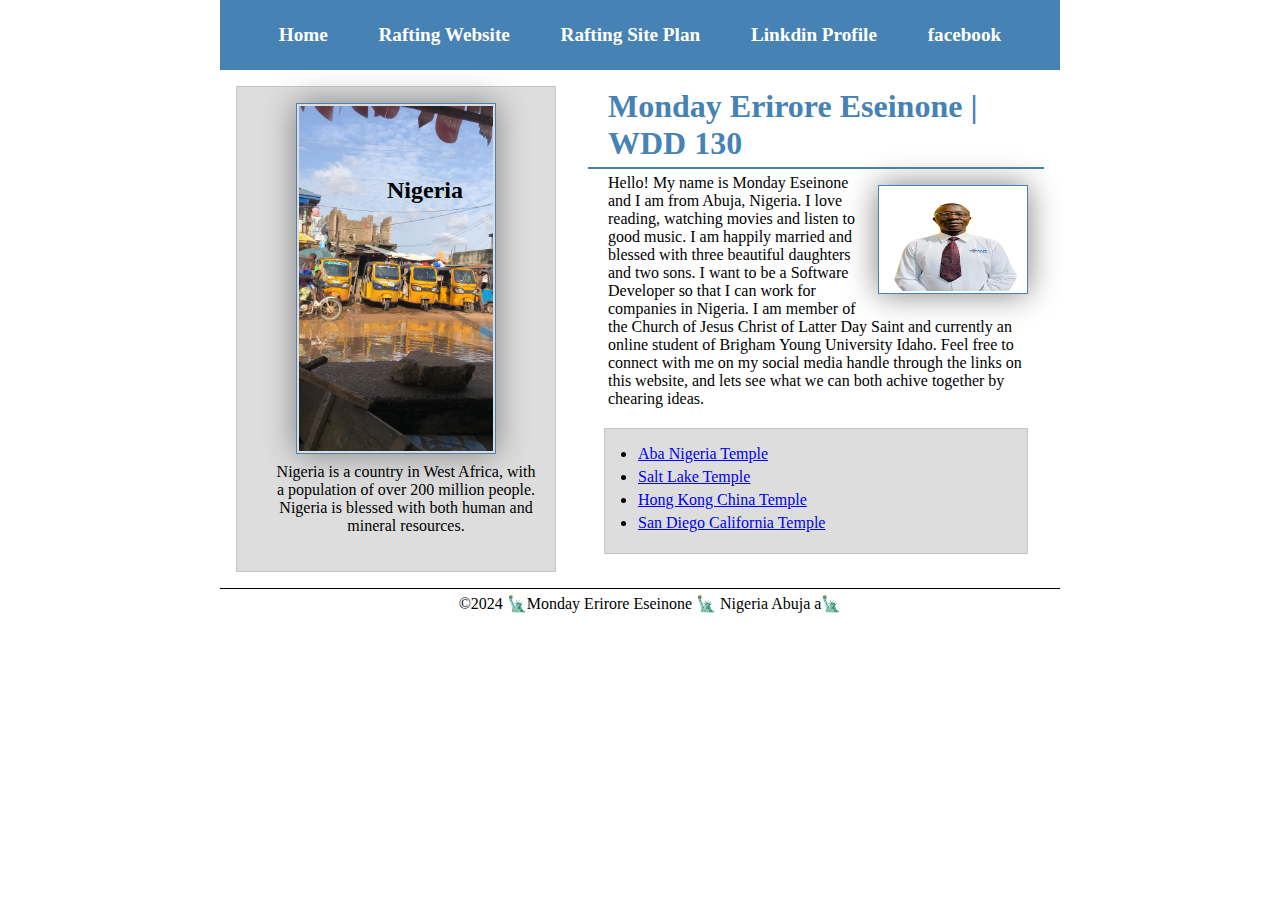
<file: index.html>
<!DOCTYPE html>
<html lang="en-US">
<head>
    <meta charset="utf-8">
    <meta name="viewport" content="width=device-width,initial-scale=1.0">
    <title> Monday Erirore Eseinone | WDD 130 </title>
    <meta name="description" content=" A simple website design project by Monday Eseinone at Brigham Young University 2024.">
    <meta name="author" content="Monday Erirore Eseinone">

    <link rel="stylesheet" href="styles/style.css">
</head>

<body>
    <header>
        <nav>
            <a href="#">Home</a>
            <a href="#">Rafting Website</a>
            <a href="wwr/site-plan-rafting.html" target="_blank">Rafting Site Plan</a>
            <a href="https://www.linkedin.com/public-profile/settings?trk=d_flagship3_profile_self_view_public_profile" target="_blank">Linkdin Profile</a>
            <a href="https://www.facebook.com/monday.eseinone/" target="_blank">facebook</a>

        </nav>
 
    </header>
    <div class="grid">  
        <main>
            <h1> Monday Erirore Eseinone | WDD 130 </h1>
            <img src="images/profile.webp" alt="Monday Eseinone's profile pic" width="200">
            <p> Hello! My name is Monday Eseinone and I am from Abuja, Nigeria. 
                I love reading, watching movies and listen to good music. I am happily married
                and blessed with three beautiful daughters and two sons. I want to be a Software Developer so 
                that I can work for companies in Nigeria. I am member of the Church of Jesus Christ of 
                Latter Day Saint and currently an online student of Brigham Young University Idaho. Feel free to 
                connect with me on my social media handle through the links on this website, and lets see what 
                we can both achive together by chearing ideas.
            </p>

            <ul class="box">
                <li><a href="https://www.churchofjesuschrist.org/temples/details/aba-nigeria-temple?lang=eng" target="_blank"> Aba Nigeria Temple </a></li>
                <li><a href="https://www.churchofjesuschrist.org/temples/details/salt-lake-temple?lang=eng" target="_blank"> Salt Lake Temple </a></li>
                <li><a href="https://newsroom.churchofjesuschrist.org/article/hong-kong-china-temple" target="_blank"> Hong Kong China Temple </a></li>
                <li><a href="https://newsroom.churchofjesuschrist.org/article/san-diego-california-temple-now-closed-for-extensive-renovations" target="_blank"> San Diego California Temple </a></li>
            </ul>
        </main>
        <aside class="box">
            <h2> Nigeria </h2>
            <img src="images/nigeria.jpg" alt="Street in Nigeria imge">
            <p> Nigeria is a country in West Africa, with a population of over 200 million people. Nigeria is 
                blessed with both human and mineral resources.
            </p>
        </aside>
    </div>
    <footer>
        <p>©2024 🗽Monday Erirore Eseinone 🗽 Nigeria Abuja a🗽</p>
    </footer>

</body>
<!-- This page was last modified on the 9th May 2024. By Monday Eseinone -->
   
</html>
</file>
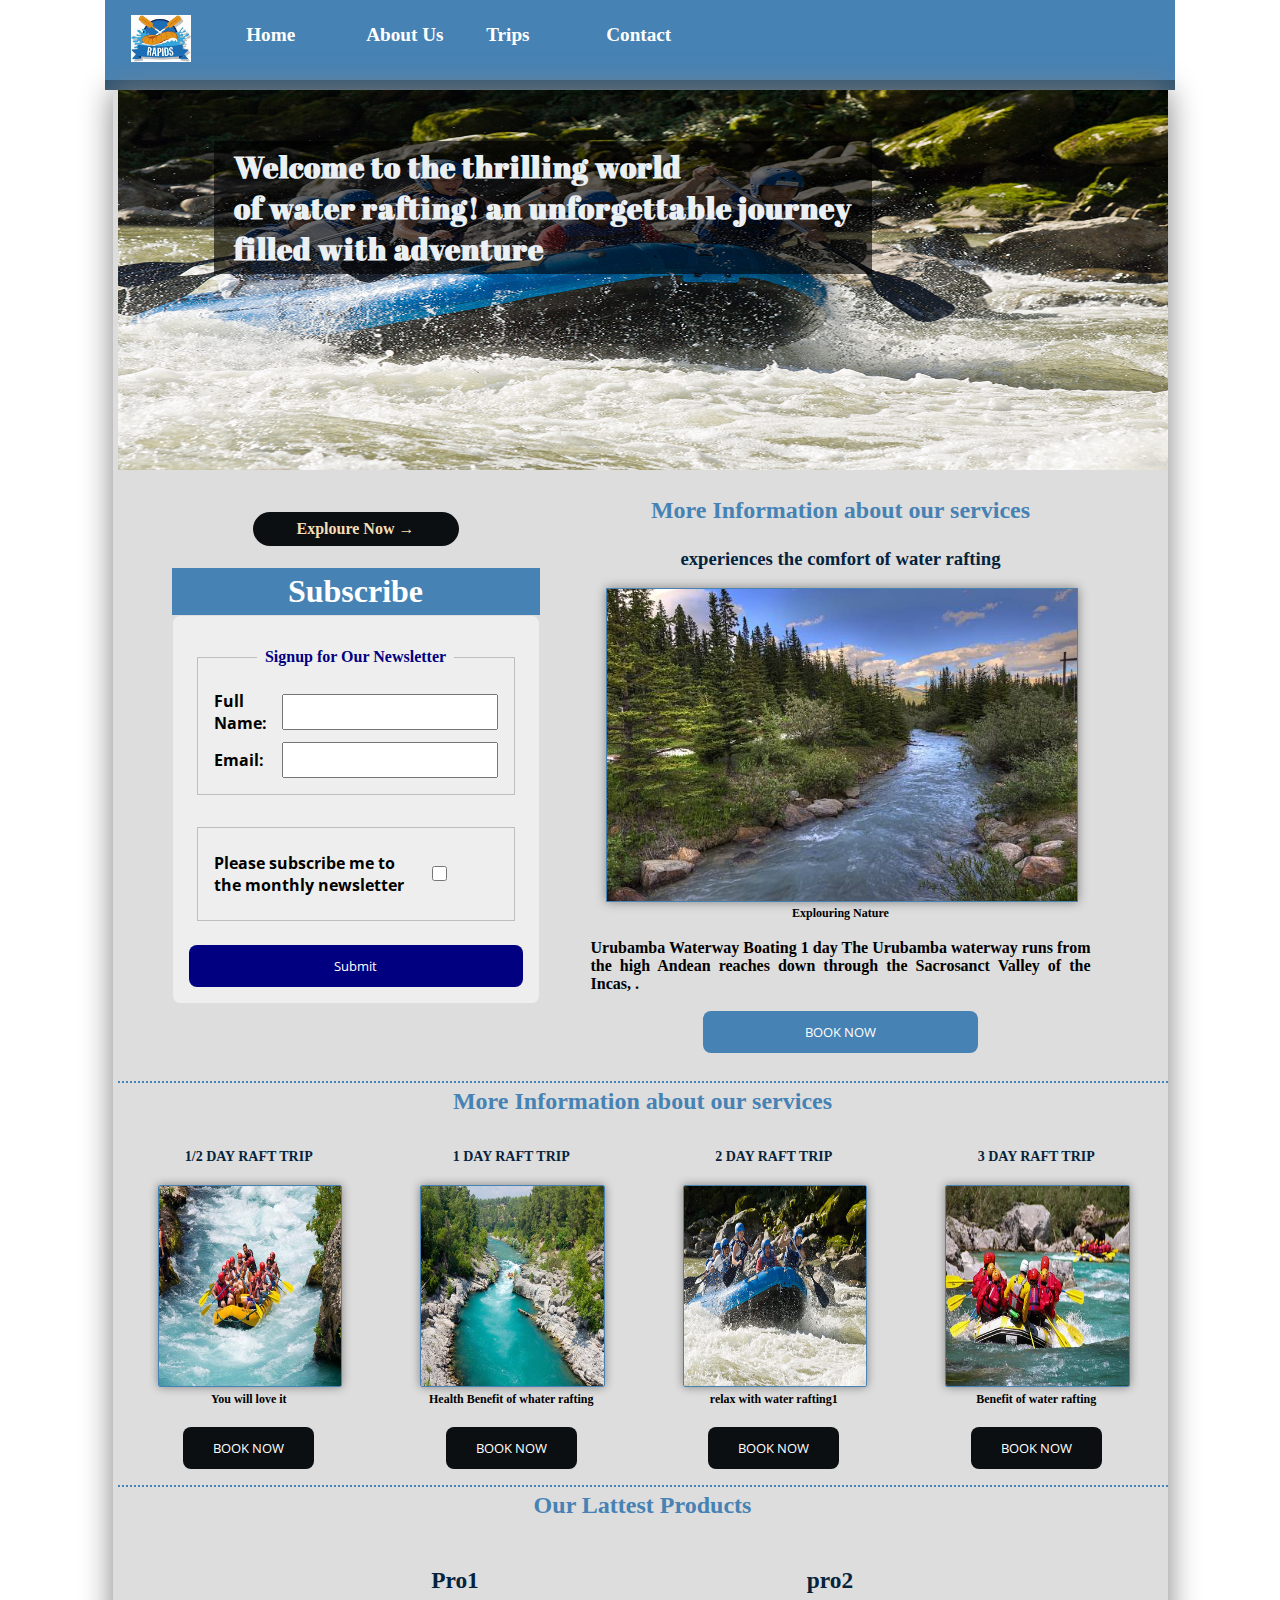
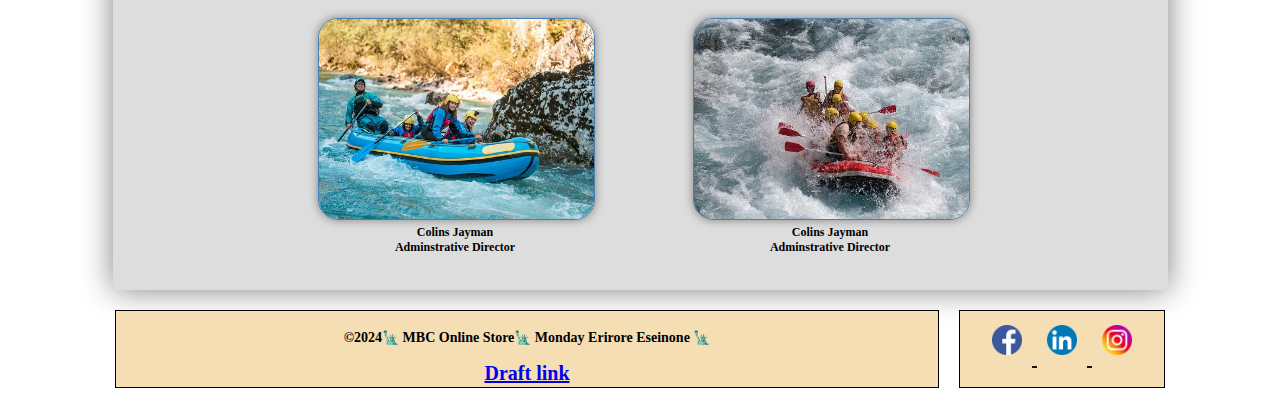
<file: wwr/index.html>
<!DOCTYPE html>
<html lang="en">
<head>
    <meta charset="UTF-8">
    <meta name="viewport" content="width=device-width, initial-scale=1.0">
    <title> Home| Monday Eseinone </title>
    <meta name="description" content=" A Home page by Monday Eseinone, an online Student at Brigham Young University 2024.">
    <meta name="author" content="Monday Erirore Eseinone">
    
    <link rel="stylesheet" href="styles/rafting.css">
</head>
<body>
    <header>
        <!--  dddddd -->
        <div class="header_grid"> 
            <div class="logo-box">
                <img src="images/crossedoars.jpeg" alt="main logo one">
            </div>
            <nav>
                <div class="navigation">
                    <a href="index.html"> Home</a>
                    <a href="about.html">About Us</a>
                    <a href="trips.html">Trips</a>
                    <a href="contact.html">Contact</a>
                </div>
            </nav>
        </div>
    </header>

   <!--  <div class="grid"> -->
    <main class="grid">
        <div class="hero"> <!-- hero class starts here -->
          <img id="home-img" src="images/rafting50_1024.jpg" alt="home page image for background"> 
            <h1> Welcome to the thrilling world<br> of water  
                rafting! an unforgettable  journey<br> filled with adventure </h1>  
            </div>   <!-- hero class ends here -->

            <section class="first-section-grid"> <!-- Buy div class in section starts here -->
                
                <div class="first-section-grid-item">
                   

                    <!--  News letter form  starts here -->
                    <a href="trips.html" class="button-exp" > Exploure Now &#8594;</a>

                        <section class="first-section-grid-item">
                            <div class="contact-header">
                                <h2> Subscribe</h2>
                            </div>
                            <!--    form html starts here ggg-->  
                            <form action="#">
                                <fieldset>
                                    <legend> Signup for Our Newsletter  </legend>
                                    <div class="form-item column2">
                                        <label for="fullname">Full Name:</label>
                                        <input type="text" id="fullname" name="fullname">
                                    </div>
                                    <div class="form-item column2"> 
                                        <label for="useremail">Email:</label>
                                        <input type="text" id="useremail" name="useremail">
                                    </div>
                                </fieldset>
                    
                                <fieldset> 
                             
                            
                                <div class="form-item column1">
                                    <label for="newsletter"> Please subscribe me to the monthly newsletter</label>
                                    <input type="checkbox" id="newsletter" name="newsletter">
                                </div>
                              
                            </fieldset>
                            <button type="submit">Submit</button>
                            </form>
                            <!-- form html ends here-->            
                        </section>
                    <!-- contact div class ends here -->
                        
                </div>

                <div class="first-section-grid-item">
                    <h2> More Information about our services </h2>
                        <h3> experiences the comfort of water rafting </h3>
                        <figure>  
                            <img src="images/home7.jpg" alt="product image1">
                            <figcaption> Explouring  Nature  </figcaption>
                        </figure>
                        <p>Urubamba Waterway Boating 1 day The Urubamba waterway runs 
                            from the high Andean reaches down through 
                            the Sacrosanct Valley of the Incas, .</p>
                        <button class="first-section_button"> BOOK NOW</button>
                </div>
            </section>  
            <!-- Buy div class ends here -->

                <!-- Products class starts here -->
                <h2> More Information about our services  </h2>
            <section class="products-home-grid">
                <div class="products-home-grid-item">
                    <h3> 1/2 DAY RAFT TRIP</h3>
                    <figure>  
                        <img src="images/rafting-home1.jpg" alt="product image1">
                        <figcaption> You will love it </figcaption>
                    </figure>
                    <button class="byu_now_button"> BOOK NOW</button>
                </div>
                <div class="products-home-grid-item"> 
                    <h3> 1 DAY RAFT TRIP</h3>
                    <figure>
                        <img src="images/home2.jpg" alt="product image2">
                        <figcaption> Health Benefit of whater rafting  </figcaption>
                    </figure>
                    <button class="byu_now_button"> BOOK NOW</button>
                </div>
                <div class="products-home-grid-item"> 
                    <h3>2 DAY RAFT TRIP</h3>
                    <figure>
                    <img src="images/home3.jpg" alt="product image3">
                        <figcaption> relax with water rafting1 </figcaption>
                    </figure>
                    <button class="byu_now_button"> BOOK NOW</button>
                </div>
                <div class="products-home-grid-item"> 
                    <h3> 3 DAY RAFT TRIP</h3>
                    <figure>
                    <img src="images/home4.webp" alt="product image3">
                        <figcaption>Benefit of water rafting </figcaption>
                    </figure>
                    <button class="byu_now_button"> BOOK NOW</button>
                </div>

            </section>

                <!-- product two class starts here -->
                <h2> Our Lattest Products </h2>
            <section class="product-two-home">
                <div class="product-two-home-item">
                    <h3> Pro1</h3>
                    <figure>  
                        <img src="images/home5.webp" alt="shoe new image1">
                        <figcaption> Colins Jayman <br> Adminstrative Director </figcaption>
                    </figure>
                </div>
                <div class="product-two-home-item">
                    <h3> pro2</h3>
                    <figure>  
                        <img src="images/home6.webp" alt=" shoe new image2">
                        <figcaption> Colins Jayman <br> Adminstrative Director </figcaption>
                    </figure>
                </div>
            </section>
            <!-- Staff class ends here -->
        </main>
 <!--   </div>-->
    <footer class="footer-grid">
        <div class="footer-grid-item"> 
            <p>©2024🗽 MBC Online Store🗽 Monday Erirore Eseinone 🗽  </p>
            <a href="https://app.moqups.com/unsaved/166238a1/edit/page/ad64222d5">Draft link  </a>
            
        </div>
        <div class="footer-grid-item"> 
            <nav>
                <a href="https://www.facebook.com/monday.eseinone/">
                    <img src="images/facebook-icon.webp" alt="facebook icon ">
                </a>
                <a href="https://www.linkedin.com/public-profile/settings?trk=d_flagship3_profile_self_view_public_profile">
                    <img src="images/linkedin-icon.webp" alt="Linkedin icon ">
                </a>
                <a href="https://www.instagram.com/code_with_ese/">
                    <img src="images/instagram-icon.webp" alt="instagram icon ">
                </a>
            </nav> 
        </div> 

    </footer>
    
</body>
</html>
</file>
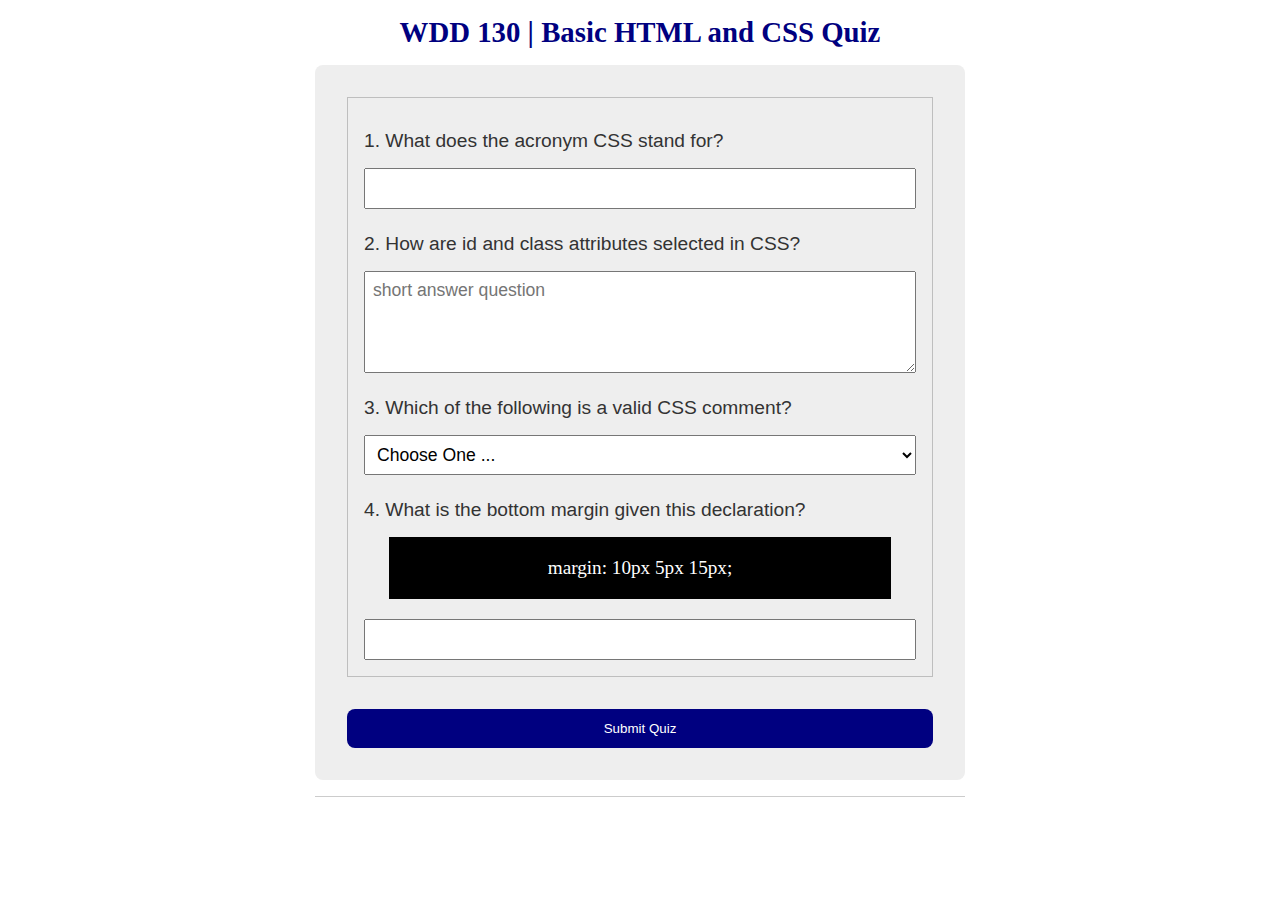
<file: quiz.html>
<!DOCTYPE html>
<html lang="en">
<head>
    <meta charset="UTF-8">
    <meta name="viewport" content="width=device-width, initial-scale=1.0">
    <title> Online Quiz | Monday Eseinone </title>
    <meta name="description" content=" An online quiz by Monday Eseinone a studend of Brigham Young University 2024.">
    <meta name="author" content="Monday Erirore Eseinone">
    
    <link rel="stylesheet" href="styles/quiz.css">
</head>
<body>
    <header>

    </header>
    <main>
        <h1>WDD 130 | Basic HTML and CSS Quiz </h1>
        <form action="#">
            <fieldset>

                <div class="form-item column">
                    <label for="q1">1. What does the acronym CSS stand for?</label>
                    <input type="text" id="q1" name="q1">
                </div>
                <div class="form-item column">
                    <label for="q2">2. How are id and class attributes selected in CSS?</label>
                    <textarea name="q2" id="q2" rows="4" placeholder="short answer question"></textarea>
                </div>
                <div class="form-item column">
                    <label for="q3">3. Which of the following is a valid CSS comment? </label>
                    <select name="q3" id="q3">
                    <option value="" selected disabled>Choose One ...</option>
                    <option value="c1"> &lt;-!-- comment -- &gt;  </option>
                    <option value="c2"> &lt;-- comment -- &gt;</option>
                    <option value="c3">/* comment */</option>
                    <option value="c4">//* commet *//</option>
                </select>
                </div>
    
              
                <div class="form-item column"> 
                    <label for="q4">4. What is the bottom margin given this declaration?</label>
                    <P> margin: 10px 5px 15px;</P>
                    <input type="number" id="q4" name="q4">
                </div>
            </fieldset>


        <button type="submit">Submit Quiz</button>
        </form>

    </main>
    <footer>


    </footer>

    
</body>
</html>
</file>
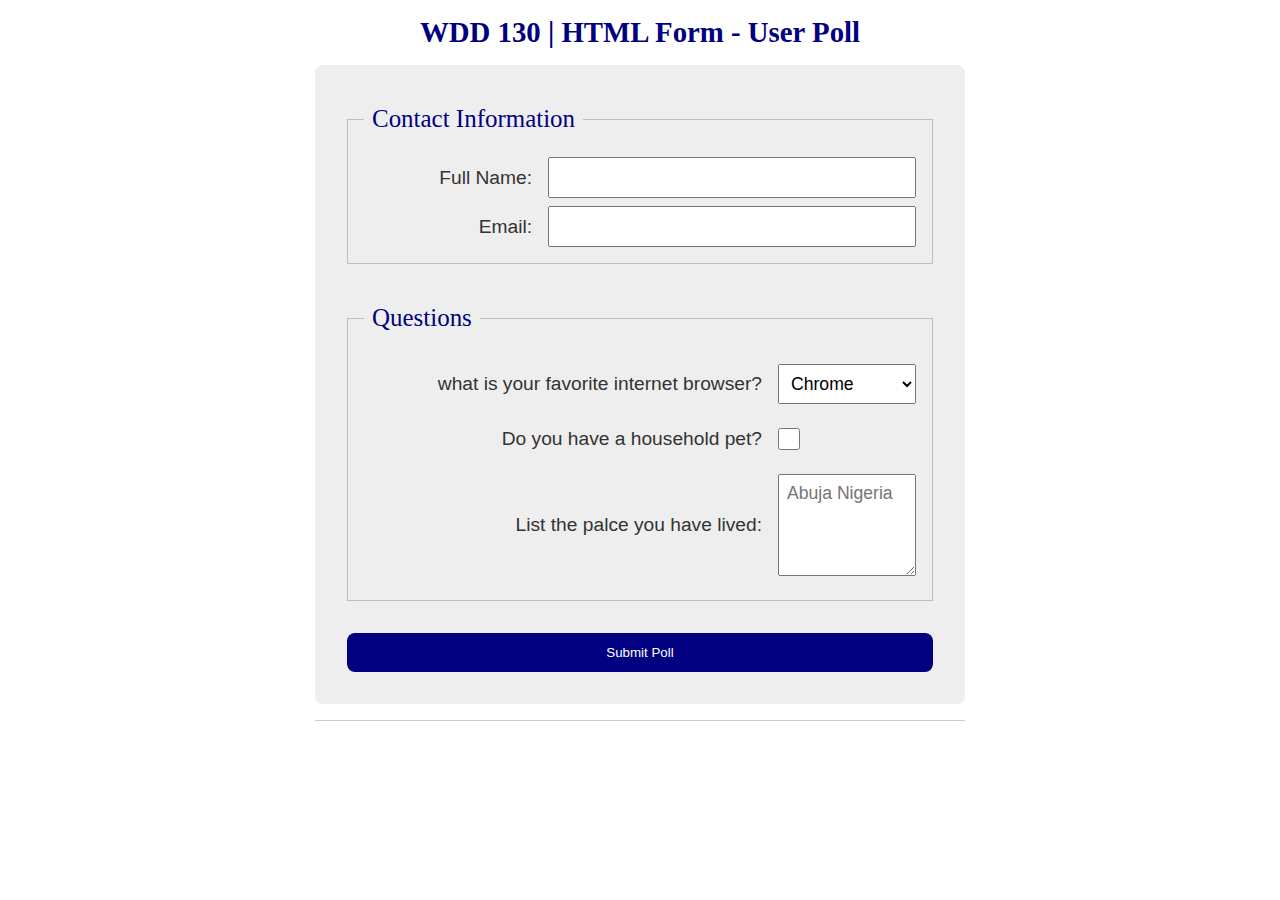
<file: week05/poll-form.html>
<!DOCTYPE html>
<html lang="en">
<head>
    <meta charset="UTF-8">
    <meta name="viewport" content="width=device-width, initial-scale=1.0">
    <title> About| Monday Eseinone </title>
    <meta name="description" content=" An about page by Monday Eseinone at Brigham Young University 2024.">
    <meta name="author" content="Monday Erirore Eseinone">
    
    <link rel="stylesheet" href="styles/poll-form.css">
</head>
<body>
    <header>

    </header>
    <main>
        <h1>WDD 130 | HTML Form - User Poll </h1>
        <form action="#">
            <fieldset>
                <legend> Contact Information </legend>
                <div class="form-item column2">
                    <label for="fullname">Full Name:</label>
                    <input type="text" id="fullname" name="fullname">
                </div>
                <div class="form-item column2"> 
                    <label for="useremail">Email:</label>
                    <input type="text" id="useremail" name="useremail">
                </div>
            </fieldset>

            <fieldset> 
            <legend> Questions </legend>
            <div class="form-item column1">
                <label for="browser">what is your favorite internet browser? </label>
                <select name="browser" id="browser">
                <option value="chrome">Chrome</option>
                <option value="firefox">Firefox</option>
                <option value="safari">Safari</option>
                <option value="edge">Edge</option>
                <option value="brave">Brave</option>
                <option value="other">Other</option>
            </select>
            </div>

            <div class="form-item column1">
                <label for="pet">Do you have a household pet?</label>
                <input type="checkbox" id="pet" name="pet">
            </div>
            <div class="form-item column1">
                <label for="feedback">List the palce you have lived:</label>
                <textarea name="feedback" id="feedback" rows="4" placeholder="Abuja Nigeria "></textarea>
            </div>
          
        </fieldset>
        <button type="submit">Submit Poll</button>
        </form>

    </main>
    <footer>


    </footer>

    
</body>
</html>
</file>
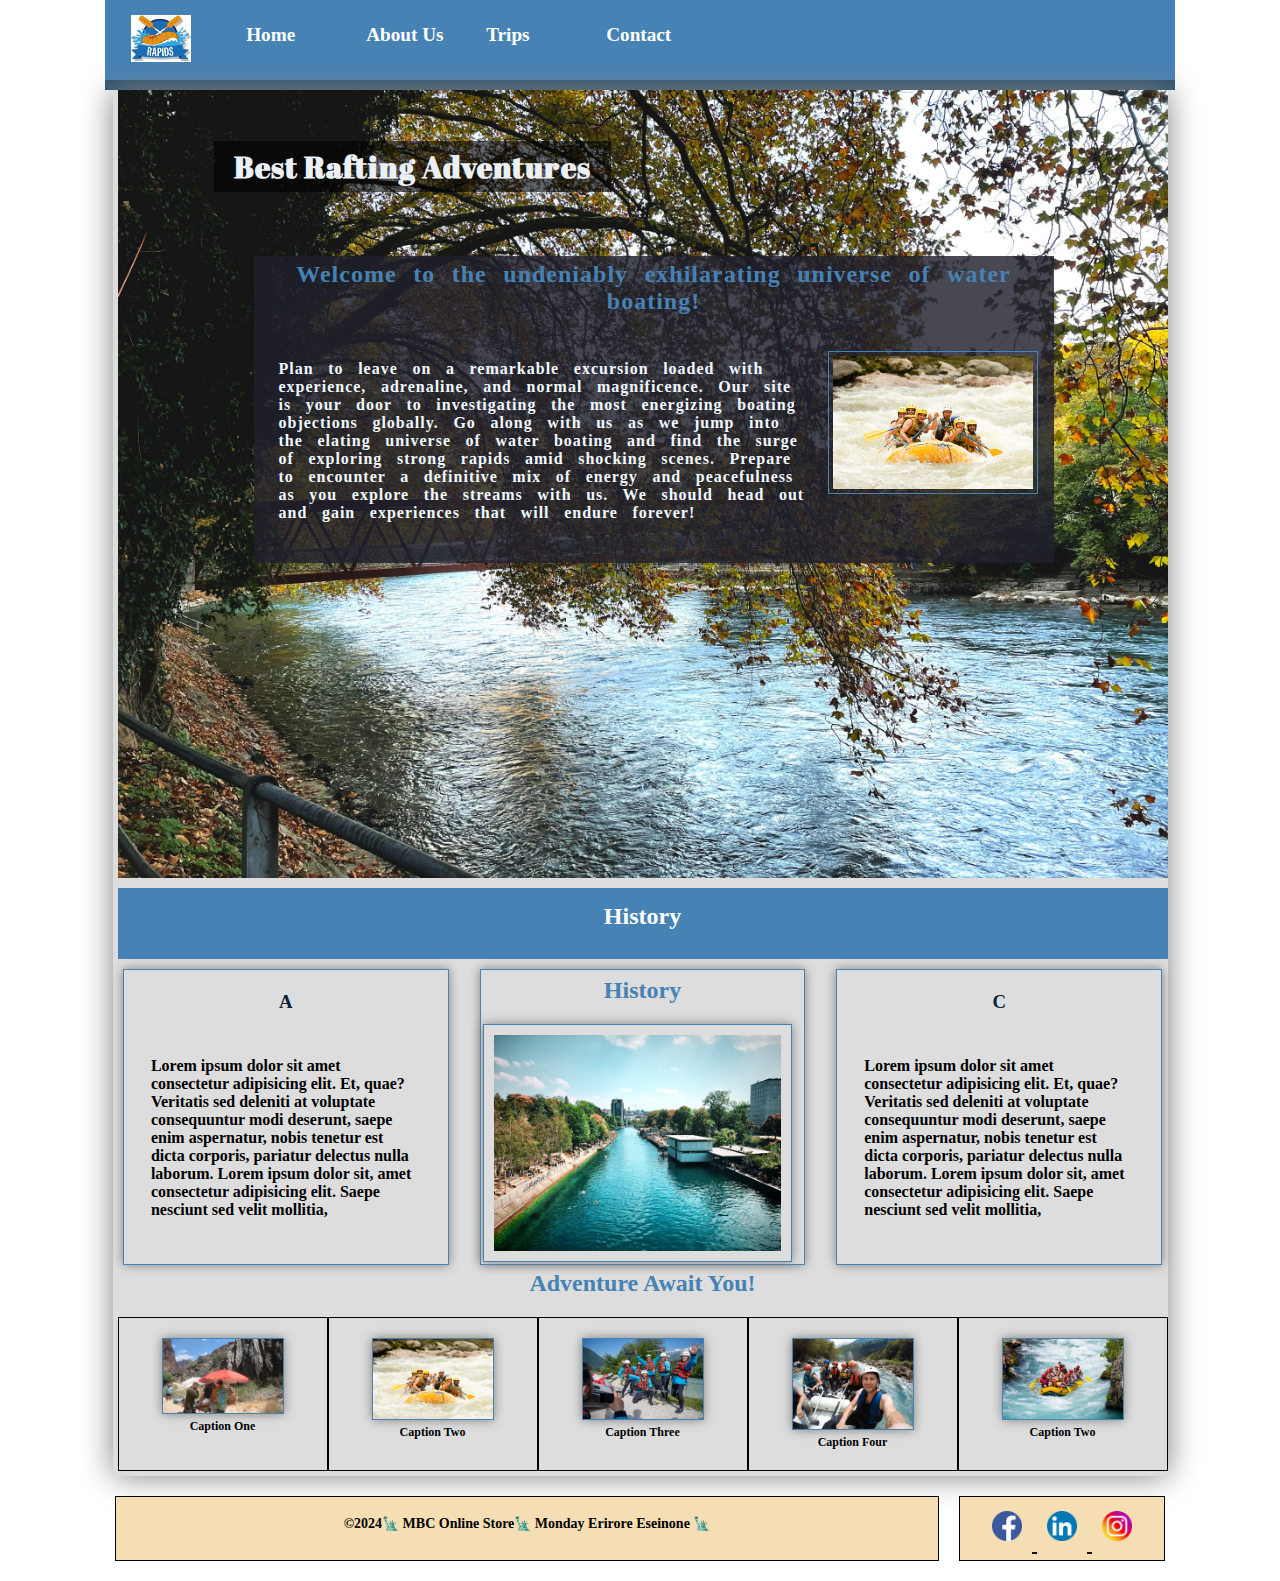
<file: wwr/about.html>
<!DOCTYPE html>
<html lang="en">
<head>
    <meta charset="UTF-8">
    <meta name="viewport" content="width=device-width, initial-scale=1.0">
    <title> About| Monday Eseinone </title>
    <meta name="description" content=" An about page by Monday Eseinone at Brigham Young University 2024.">
    <meta name="author" content="Monday Erirore Eseinone">
    
    <link rel="stylesheet" href="styles/rafting.css">
</head>
<body>
    <header>
        <div class="header_grid"> 
            <div class="logo-box">
                <img src="images/crossedoars.jpeg" alt="logo for about">
            </div>
            <nav>
                <div class="navigation">
                    <a href="index.html"> Home</a>
                    <a href="about.html">About Us</a>
                    <a href="trips.html">Trips</a>
                    <a href="contact.html">Contact</a>   
                </div> 
            </nav>
        </div>
    </header>

  <!--  <div class="grid"> -->
    <main class="grid">
        <div class="hero">
            <img src="images/tia-rus.jpg" alt=" new background image for about hero page">
            <h1> Best Rafting Adventures</h1>
            <article>
                <h2>Welcome to the undeniably exhilarating universe of water boating! </h2>
                <img src="images/rafting4_600.jpg" alt="small article image new" width="200">
                <p>Plan to leave on a 
                    remarkable excursion loaded with experience, adrenaline, and normal magnificence. 
                    Our site is your door to investigating the most energizing boating objections globally. 
                    Go along with us as we jump into the elating universe of water boating and find the
                     surge of exploring strong rapids amid shocking scenes. Prepare to encounter a
                      definitive mix of energy and peacefulness as you explore the streams with us.
                       We should head out and gain experiences that will endure forever! </p>
            </article>
        </div>
        <!-- History class starts here -->
        
        <div class="history-header">
            <h2> History</h2>
        </div>
        <div class="history">
            
            <section class="hitory_items">
                <h3> A </h3>
                <p> Lorem ipsum dolor sit amet consectetur adipisicing elit. Et, 
                    quae? Veritatis sed deleniti at voluptate consequuntur modi deserunt, 
                    saepe enim aspernatur, nobis tenetur est dicta corporis, pariatur delectus nulla laborum.
                    Lorem ipsum dolor sit, amet consectetur adipisicing elit. Saepe nesciunt sed velit mollitia, </p>
                 
            </section>
            <section class="hitory_items">
                <h2> History</h2>
                <img src="images/history101.jpg" alt="history new image" width="250">
            </section>    
            <section class="hitory_items">
                <h3> C </h3>
                <p> Lorem ipsum dolor sit amet consectetur adipisicing elit. Et, 
                    quae? Veritatis sed deleniti at voluptate consequuntur modi deserunt, 
                    saepe enim aspernatur, nobis tenetur est dicta corporis, pariatur delectus nulla laborum.
                Lorem ipsum dolor sit, amet consectetur adipisicing elit. Saepe nesciunt sed velit mollitia,</p>
            </section>
        </div>   <!-- History class ends here -->
                <!-- Adventure class starts here -->

                <h2> Adventure Await You!</h2>
            <section class="adventure_class">
                <div class="adventure_class-item">
                    <figure>  
                        <img src="images/lunch.jpg" alt="new image1">
                        <figcaption> Caption One </figcaption>
                    </figure>
                </div>
                <div class="adventure_class-item"> 
                    <figure>
                        <img src="images/rafting4_600.jpg" alt="new image2">
                        <figcaption> Caption Two </figcaption>
                    </figure>
                </div>
                <div class="adventure_class-item"> 
                    <figure>
                    <img src="images/staff1.jpg" alt="new image3">
                        <figcaption> Caption Three </figcaption>
                    </figure>
                </div>
                    <div class="adventure_class-item"> 
                    <figure>  
                        <img src="images/staff2.jpg" alt="new image4">
                        <figcaption> Caption Four </figcaption>
                    </figure>
                </div>
                <div class="adventure_class-item"> 
                    <figure>  
                        <img src="images/rafting53_600.jpg" alt="new image5">
                        <figcaption> Caption Two </figcaption>
                    </figure>
                </div>
    
            </section>
            <!-- Adventure class ends here -->
        </main>
   <!-- </div>-->
    <footer class="footer-grid">
        <div class="footer-grid-item"> 
            <p>©2024🗽 MBC Online Store🗽 Monday Erirore Eseinone 🗽 </p>
        </div>
        <div class="footer-grid-item"> 
            <nav>
                <a href="https://www.facebook.com/monday.eseinone/">
                    <img src="images/facebook-icon.webp" alt="facebook icon ">
                </a>
                <a href="https://www.linkedin.com/public-profile/settings?trk=d_flagship3_profile_self_view_public_profile">
                    <img src="images/linkedin-icon.webp" alt="Linkedin icon ">
                </a>
                <a href="https://www.instagram.com/code_with_ese/">
                    <img src="images/instagram-icon.webp" alt="instagram icon ">
                </a>
            </nav> 
        </div> 

    </footer>
       
</body>
</html>
</file>
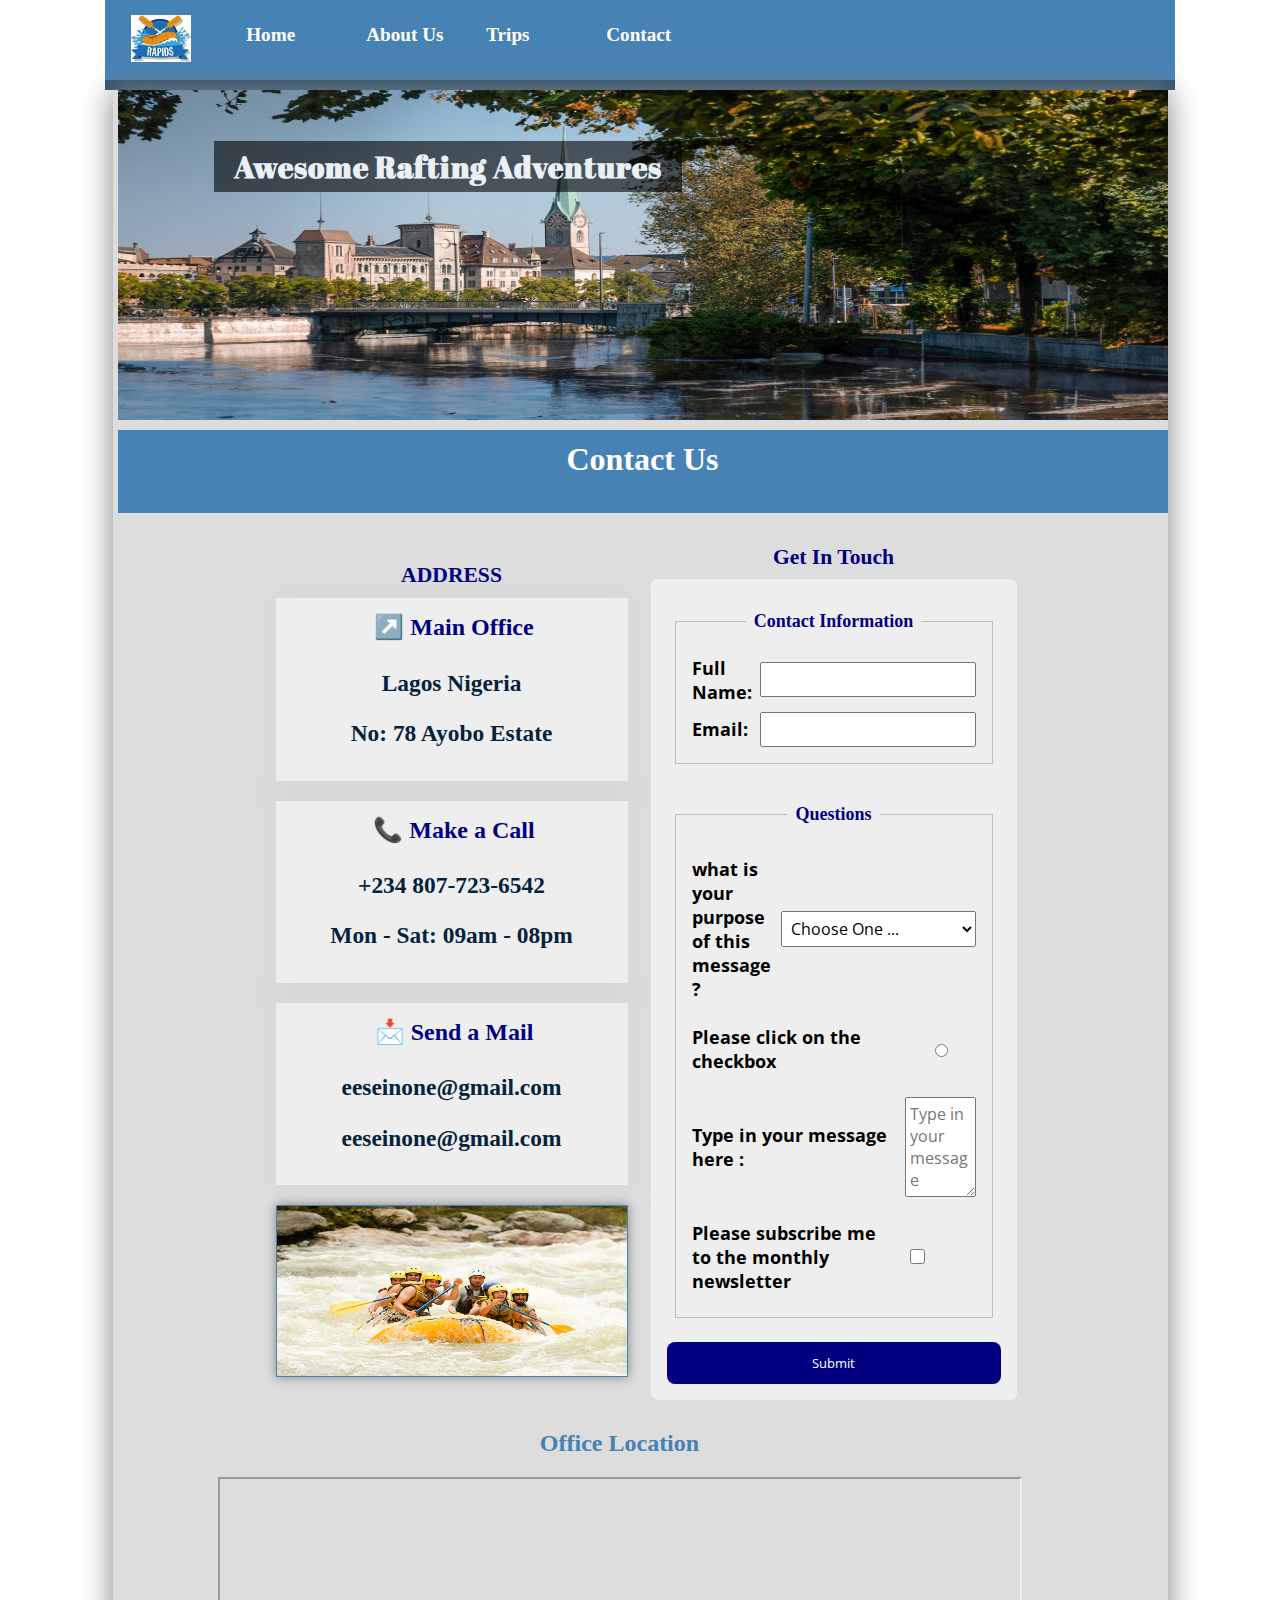
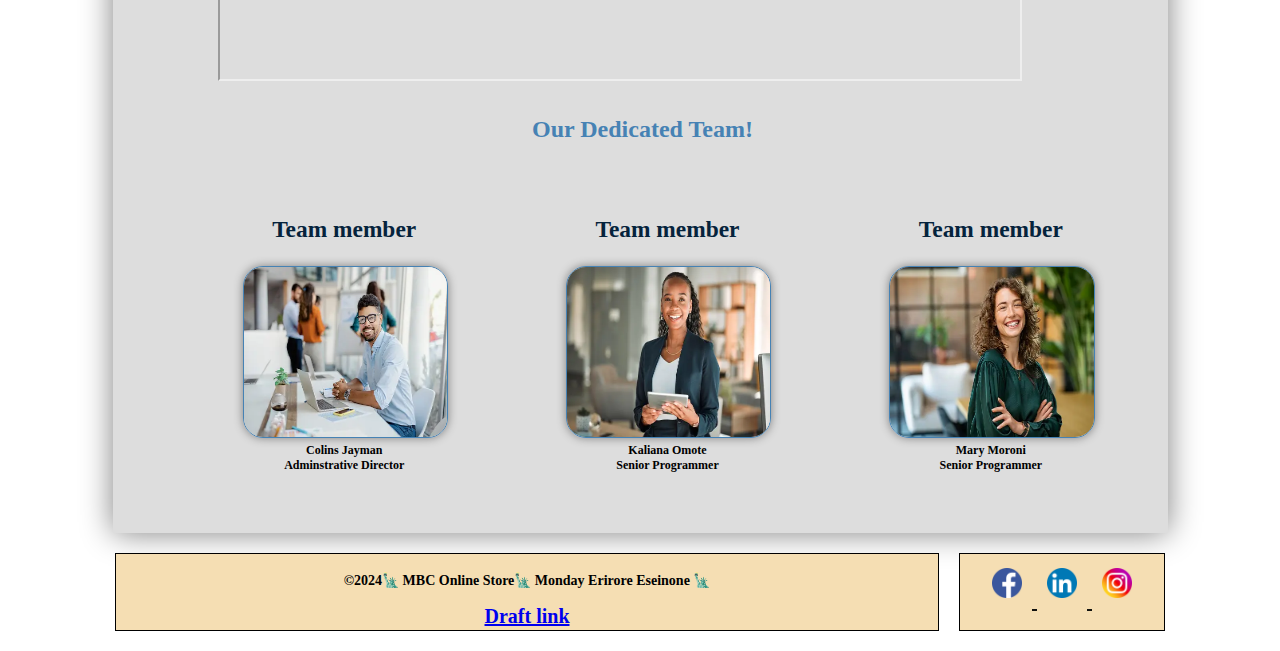
<file: wwr/contact.html>
<!DOCTYPE html>
<html lang="en">
<head>
    <meta charset="UTF-8">
    <meta name="viewport" content="width=device-width, initial-scale=1.0">
    <title> Contact Us| Monday Eseinone </title>
    <meta name="description" content=" A Contact us page by Monday Eseinone at Brigham Young University 2024.">
    <meta name="author" content="Monday Erirore Eseinone">
    
    <link rel="stylesheet" href="styles/rafting.css">
</head>
<body>
    <header>
        <div class="header_grid"> 
            <div class="logo-box">
                <img src="images/crossedoars.jpeg" alt="main logo one">
            </div>
            <nav>
                <div class="navigation">
                    <a href="index.html"> Home</a>
                    <a href="about.html">About Us</a>
                    <a href="trips.html">Trips</a>
                    <a href="contact.html">Contact</a>
                </div>
            </nav>
        </div>
    </header>

   
    <main class="grid">
        <div class="hero">
          <img id="contact-image" src="images/bryan000.jpg" alt="contact image for background "> 
            <h1>  Awesome Rafting Adventures </h1>


        </div>
        <!-- History class starts here -->
        
        <div class="contact-header">
            <h2> Contact Us</h2>
        </div>
        <div class="contact-grid">

            <section class="contact-grid-item">
                <h2> ADDRESS </h2>
                <div class="contact-adress-card">
                    <h2>↗️ Main Office </h2>
                    <h3>   Lagos Nigeria</h3>
                    <h3>   No: 78 Ayobo Estate </h3>
                </div>

                <div class="contact-adress-card">
                    <h2>📞  Make a Call</h2>
                    <h3>   +234 807-723-6542</h3>
                    <h3>   Mon - Sat: 09am - 08pm </h3>
                </div>

                <div class="contact-adress-card">
                    <h2>📩 Send a Mail</h2>
                    <h3>   eeseinone@gmail.com </h3>
                    <h3>   eeseinone@gmail.com </h3>
                </div>

                <img src="images/rafting4_600.jpg" alt="histry image 2" width="250">
            </section>    
            
            <section class="contact-grid-item">
                <!--    form html starts here -->  
                <h2>Get In Touch </h2>
                <form action="#">
                    <fieldset>
                        <legend> Contact Information </legend>
                        <div class="form-item column2">
                            <label for="fullname">Full Name:</label>
                            <input type="text" id="fullname" name="fullname">
                        </div>
                        <div class="form-item column2"> 
                            <label for="useremail">Email:</label>
                            <input type="text" id="useremail" name="useremail">
                        </div>
                    </fieldset>
        
                    <fieldset> 
                    <legend> Questions </legend>
                    <div class="form-item column1">
                        <label for="browser">what is your purpose of this message ? </label>
                        <select name="browser" id="browser">
                        <option value="" selected disabled>Choose One ...</option>
                        <option value="General-Inquiry">General Inquiry</option>
                        <option value="Reservation">Reservation Question</option>
                        <option value="Website">Website Suggestion</option>
                    </select>
                    </div>
        
                    <div class="form-item column1">
                        <label for="check">Please click on the checkbox </label>
                        <input type="radio" id="check" name="check">
                    </div>

                    <div class="form-item column1">
                        <label for="feedback">Type in your message here :</label>
                        <textarea name="feedback" id="feedback" rows="4" placeholder="Type in your message "></textarea>
                    </div>

                    <div class="form-item column1">
                        <label for="newsletter"> Please subscribe me to the monthly newsletter</label>
                        <input type="checkbox" id="newsletter" name="newsletter">
                    </div>
                  
                </fieldset>
                <button type="submit">Submit</button>
                </form>
                <!--    form html ends here -->            
            </section>
        </div>   <!-- contact div class ends here -->

        
            <section class="map-class">
                <h2>Office Location </h2>
                <iframe src="https://www.google.com/maps/embed?pb=!1m18!1m12!1m3!1d2356.6313051847746!2d3.239037332212586!3d6.601402441757054!2m3!1f0!2f0!3f0!3m2!1i1024!2i768!4f13.1!3m3!1m2!1s0x103b9a8952f3c043%3A0xc535e05cd3311792!2sAyobo%2C%20Lagos%20102213%2C%20Lagos!5e0!3m2!1sen!2sng!4v1716897011860!5m2!1sen!2sng"
                width="800" height="200" allowfullscreen="" loading="lazy" referrerpolicy="no-referrer-when-downgrade" ></iframe>
            </section>
        
                <!-- Staff class starts here -->

                <h2> Our Dedicated Team!</h2>
            <section class="staff-class">
                <div class="staff-class-item">
                    <h3> Team member</h3>
                    <figure>  
                        <img src="images/happy.webp" alt="new image1">
                        <figcaption> Colins Jayman <br> Adminstrative Director </figcaption>
                    </figure>
                </div>
                <div class="staff-class-item"> 
                    <h3> Team member</h3>
                    <figure>
                        <img src="images/happy-1.webp" alt="new image2">
                        <figcaption> Kaliana Omote <br> Senior Programmer </figcaption>
                    </figure>
                </div>
                <div class="staff-class-item"> 
                    <h3> Team member</h3>
                    <figure>
                    <img src="images/happy-2.webp" alt="new image3">
                        <figcaption> Mary Moroni <br> Senior Programmer</figcaption>
                    
                    </figure>
                </div>
            </section>
            <!-- Staff class ends here -->
        </main>
    <footer class="footer-grid">
        <div class="footer-grid-item"> 
            <p>©2024🗽 MBC Online Store🗽 Monday Erirore Eseinone 🗽  </p>
            <a href="https://app.moqups.com/AIfMHh0fcSau23umQacfcZfchlvz7NTT/view/page/ad0fc2031">Draft link  </a>
            
        </div>
        <div class="footer-grid-item"> 
            <nav>
                <a href="https://www.facebook.com/monday.eseinone/">
                    <img src="images/facebook-icon.webp" alt="facebook icon ">
                </a>
                <a href="https://www.linkedin.com/public-profile/settings?trk=d_flagship3_profile_self_view_public_profile">
                    <img src="images/linkedin-icon.webp" alt="Linkedin icon ">
                </a>
                <a href="https://www.instagram.com/code_with_ese/">
                    <img src="images/instagram-icon.webp" alt="instagram icon ">
                </a>
            </nav> 
        </div> 

    </footer>
    
</body>
</html>
</file>
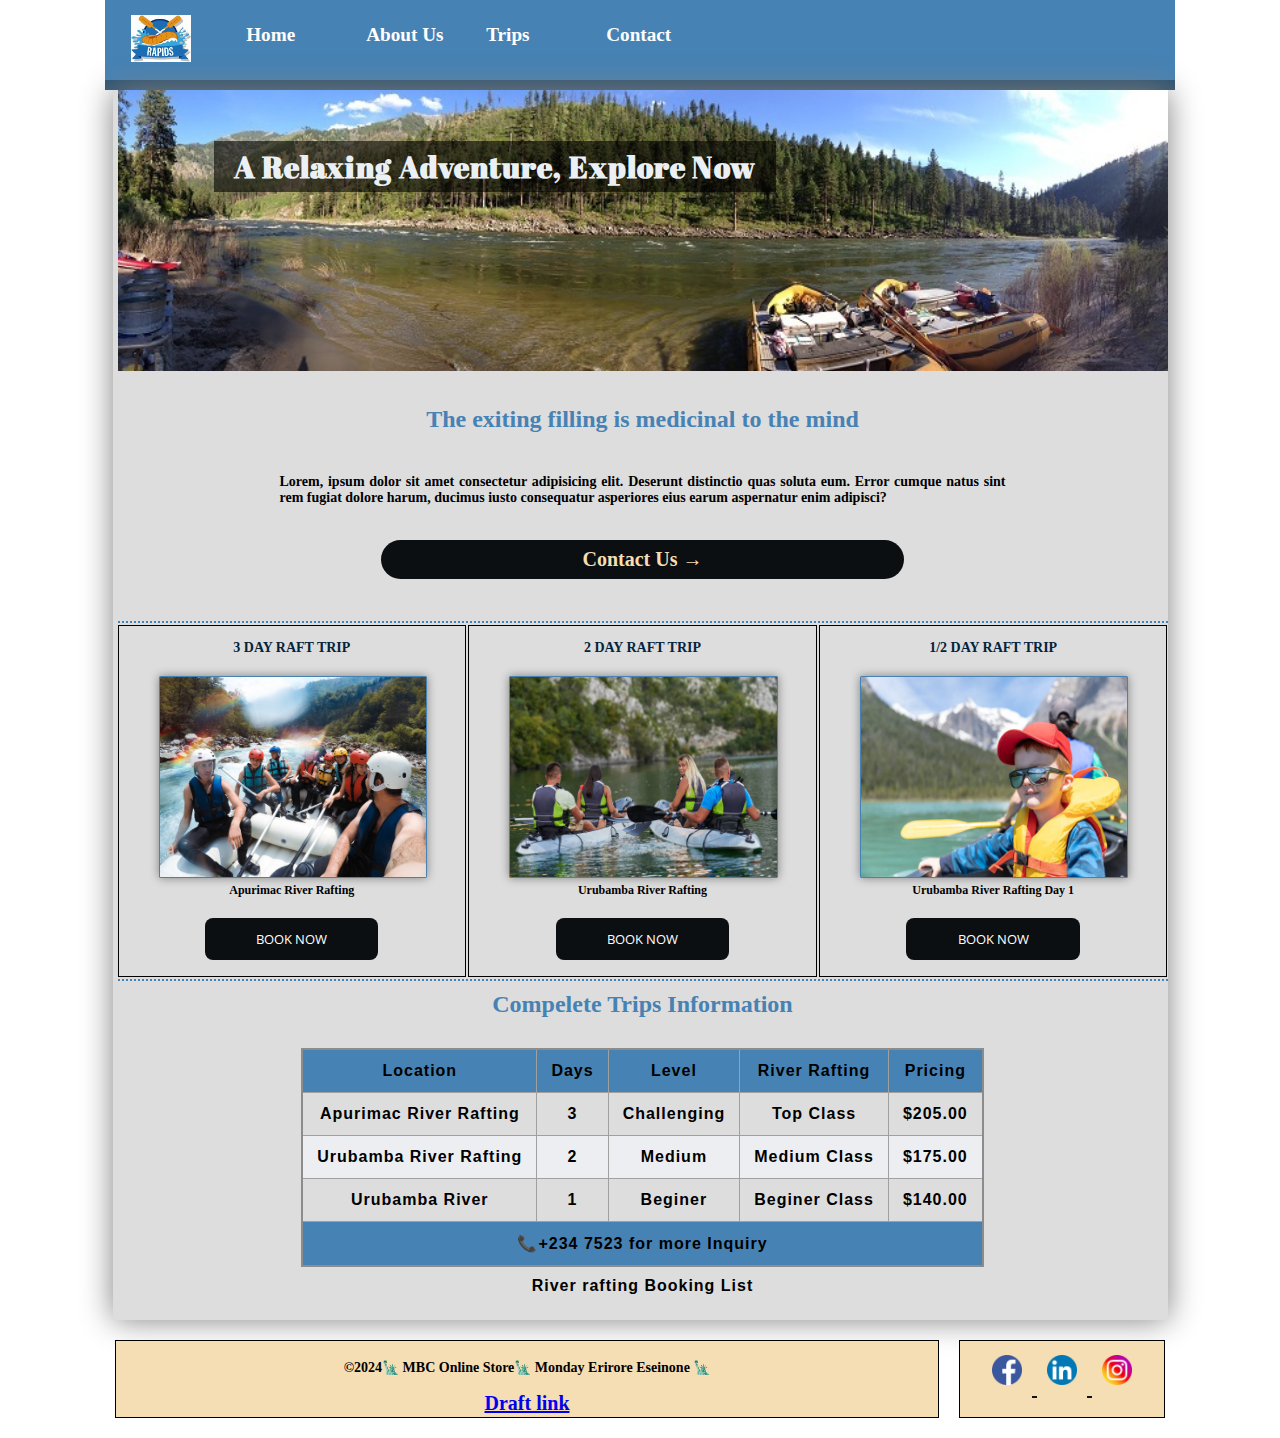
<file: wwr/trips.html>
<!DOCTYPE html>
<html lang="en">
<head>
    <meta charset="UTF-8">
    <meta name="viewport" content="width=device-width, initial-scale=1.0">
    <title> Trips| Monday Eseinone </title>
    <meta name="description" content=" A Trips page by Monday Eseinone at Brigham Young University 2024.">
    <meta name="author" content="Monday Erirore Eseinone">
    
    <link rel="stylesheet" href="styles/rafting.css">
</head>
<body>
    <header>
        <div class="header_grid"> 
            <div class="logo-box">
                <img src="images/crossedoars.jpeg" alt="main logo one">
            </div>
            <nav>
                <div class="navigation">
                    <a href="index.html"> Home</a>
                    <a href="about.html">About Us</a>
                    <a href="trips.html">Trips</a>
                    <a href="contact.html">Contact</a>
                </div>
            </nav>
        </div>
    </header>

   <!--  <div class="grid"> -->
    <main class="grid">
        <div class="hero"> <!-- hero class starts here -->
          <img src="images/river-wide.jpg" alt="trips image for background"> 
            <h1> A Relaxing Adventure, Explore Now </h1>
            </div>   <!-- hero class ends here -->

            <section class="single-column-grid"> <!-- Buy div class in section starts here -->
                <h2> The exiting filling is medicinal to the mind </h2>
                <div class="single-column-grid-item">
                    <p>Lorem, ipsum dolor sit amet consectetur adipisicing elit. Deserunt distinctio
                         quas soluta eum. Error cumque natus sint rem fugiat
                         dolore harum, ducimus iusto consequatur asperiores eius earum aspernatur enim adipisci?</p>
                         
                        <a href="contact.html" class="button-exp"> Contact Us &#8594;</a>
                </div>
            </section>  
            <!-- Buy div class ends here -->

            <section class="rafting-grid">
                <div class="rafting-grid-item">
                    <h3> 3 DAY RAFT TRIP</h3>
                    <figure>  
                        <img src="images/trip1.jpg" alt="product image1">
                        <figcaption> Apurimac River Rafting</figcaption>
                    </figure>
                    <button class="byu_now_button"> BOOK NOW</button>
                </div>
                <div class="rafting-grid-item"> 
                    <h3> 2 DAY RAFT TRIP</h3>
                    <figure>
                        <img src="images/trip2.jpg" alt="product image2">
                        <figcaption> Urubamba River Rafting </figcaption>
                    </figure>
                    <button class="byu_now_button"> BOOK NOW</button>
                </div>
                <div class="rafting-grid-item"> 
                    <h3> 1/2 DAY RAFT TRIP </h3>
                    <figure>
                    <img src="images/trip3.jpg" alt="product image3">
                        <figcaption> Urubamba River Rafting Day 1</figcaption>
                    </figure>
                    <button class="byu_now_button"> BOOK NOW</button>
                </div>

            </section>

            <!-- table grid class starts here -->  
            <section class="table-grid">
                <h2> Compelete Trips Information </h2>
                <div class="table-grid-item">
                    <table>
                        <caption>
                            River rafting Booking List
                        </caption>
                        <thead>
                            <tr>
                            <th scope="col">Location</th>
                            <th scope="col">Days</th>
                            <th scope="col">Level</th>
                            <th scope="col">River Rafting</th>
                            <th scope="col">Pricing</th>
                            </tr>
                        </thead>
                        <tbody>
                            <tr>
                            <th scope="row">Apurimac River Rafting</th>
                            <td>3</td>
                            <td>Challenging </td>
                            <td> Top Class</td>
                            <td> $205.00 </td>
                            </tr>
                            <tr>
                            <th scope="row">Urubamba River Rafting</th>
                            <td>2</td>
                            <td>Medium</td>
                            <td>Medium Class</td>
                            <td> $175.00 </td>
                            </tr>
                            <tr>
                            <th scope="row">Urubamba River</th>
                            <td>1</td>
                            <td>Beginer</td>
                            <td>Beginer Class </td>
                            <td> $140.00 </td>
                            </tr>
                    
                        </tbody>
                        <tfoot>
                            <tr>
                            <th scope="row" colspan="5"> 📞+234 7523 for more Inquiry</th>
                            
                            </tr>
                        </tfoot>
                        </table>
                        
                </div>
            </section>
            <!-- Staff class ends here -->
        </main>
 <!--   </div>-->
    <footer class="footer-grid">
        <div class="footer-grid-item"> 
            <p>©2024🗽 MBC Online Store🗽 Monday Erirore Eseinone 🗽  </p>
            <a href="https://app.moqups.com/lkOL9ttBZ2tlFygUw5EABtGa8IDvVvCW/view/page/ad64222d5">Draft link  </a>
            
        </div>
        <div class="footer-grid-item"> 
            <nav>
                <a href="https://www.facebook.com/monday.eseinone/">
                    <img src="images/facebook-icon.webp" alt="facebook icon ">
                </a>
                <a href="https://www.linkedin.com/public-profile/settings?trk=d_flagship3_profile_self_view_public_profile">
                    <img src="images/linkedin-icon.webp" alt="Linkedin icon ">
                </a>
                <a href="https://www.instagram.com/code_with_ese/">
                    <img src="images/instagram-icon.webp" alt="instagram icon ">
                </a>
            </nav> 
        </div> 

    </footer>
    
</body>
</html>
</file>
<file: styles/style.css>
* {
    margin: 0;
    padding: 0;
    box-sizing: border-box;
}

nav {
    background-color: steelblue;
    padding: 1rem;
    display: flex;
    justify-content: space-evenly;
    align-items: center;
}

nav a {
    display: block;
    padding: 0.5rem;
    text-decoration: none;
    font-size: 1.2rem;
    font-weight: 700;
    color: #fff;
    
}

h1 {
    color: steelblue;
    border-bottom: 2px solid steelblue;
}

img {
    width: 150px;
    height: auto;
    border: 1px solid steelblue;
    padding: 2px;
    box-shadow: 0 0 30px gray;
}

p {
    padding: 10px;
}

main {margin: 0 auto;
}

aside {
    width: 20rem;
    margin: 1rem;
    border: 1px solid rgba(0, 0, 0, 0.2);
    padding: 1rem;
    background-color: #eee;
    color: #333;
    text-align: center;
}

aside img{
    width: 200px;
    height: auto;
}

main img {
    width: 150px;
    height: auto;
    border: 1px solid steelblue;
    float: right;
    margin: 1rem 1rem 1rem 1rem;
}

main h1 {
    padding: 0 0 5px 20px;
}
p {
    padding: 0;
    margin: 5px 0 20px 20px;
}


/* Class Selector */
.box {
    margin: 1rem;
    border: 1px solid rgba(0, 0, 0, .1);
    padding: 1rem;
    background-color: #ddd;
    color: #000;
}

aside {
    width: 20em;
    text-align: center;
    position: relative;
}

aside h2 {
    position: absolute;
    top: 90px;
    left: 150px;
}


footer {
    margin-top: 15px;
    border-top: 1px solid #000;
    text-align: center;
}

/* 22nd May 2024 edithed  */

header, .grid, footer {
    max-width: 840px;
    margin: 0 auto;
}

.grid {
    display: grid;
    align-items: center;
}

main {
    grid-column: 2/3;
    margin: 1rem;
}

aside {
    width: 20rem;
    position: relative;
    /* grid-column: 1/2; */
    grid-row: 1/2;
}

li{
    margin: 0 0 0.3rem 1rem;
    padding-left: 1px;
   /* text-decoration: none; 
    display: block;*/
}
</file>
<file: wwr/styles/rafting.css>
@import url('https://fonts.googleapis.com/css2?family=Abril+Fatface&family=Open+Sans:ital,wght@0,300..800;1,300..800&display=swap');

:root {
    --primary-color: #fff;
    --secondary-color: #061028;
    --accent1-color: #8f8073;
    --accent2-color: #eae6e5;
  
    --heading-font: '______', serif;
    --paragraph-font: '______', serif;
  
    --nav-background-color: #eae6e5;
    --nav-link-color: #8fcb9b;
    --nav-hover-link-color: #12130f;
    --nav-hover-background-color: #5b9279;
  }

* body {
    font-family: Arial, Helvetica, sans-serif;
    font-family: "Pacifico";
    font-weight: bold;
    font-style: normal;

   /*  font-family: var(--paragraph-font); */
    max-width: 1200px;
    padding: 0;
    margin: auto;
    box-sizing: border-box;
}

.abril-fatface-regular {
    font-family: "Abril Fatface", serif;
    font-weight: 400;
    font-style: normal;
  }
  


h1, h2, h3, h4, h5 {
    font-family: var(--heading-font);
    color: var(--secondary-color);

}

h4 {
    font-size: 22px;
}


header {
    padding: 10px; 
	margin: 1rem 0;
	display: grid;
	grid-template-columns: 1fr 3fr;
	border-bottom: 10px solid #0b0a0a64;
	max-width: 1300px;
    background-color: steelblue;
    height: 60px;
    justify-content: space-between;
}

section img {
    width: 300px;
    height: auto;
    border: 1px solid steelblue;
    padding: 0;
    box-shadow: 0 0 10px gray;
}

section h2 {
    display: grid;
    text-align: center;
    align-items: center;
}

h2 {
    color: steelblue;
    align-items: center;
    margin-top: 3px;
    padding-top: 2px;
}

h3 {
    color: rgb(5, 35, 60);
    align-items: center;
    text-align: center;
}


nav a:link, nav a:visited {
    color: var(--nav-hover-link-color);

}

.navigation {
	display: flex;
	list-style: none;
    color: #fff;
    justify-content: space-evenly;}

nav .navigation {
	flex: 1 2  100%;
	font-weight: 700;
    font-size: 1.2rem;
    justify-content: space-evenly;

}

nav .navigation a {
	display: flex;
    color: #fff;
    font-weight: 700;
	padding: 0 10px 10px 10px;
	text-decoration: none;
    align-self: flex-end;
    width: 100px;
}

.navigation a:hover {
	color: tomato;
	font-weight: 700;
	text-decoration: underline;
}

main {
    max-width: 960px;  
    padding: 0 0 5px 5px;
}
main h1 {
    position: absolute;
    top: 35px;
    left: 80px;
    color: rgb(235, 240, 245);
    font-size: 30px;
    margin: 1rem;
    background-color: rgba(0, 0, 0, 0.59);
    padding: 5px 20px 5px 20px;
    font-family: "Abril Fatface", serif;
    letter-spacing: 1.1px;
    
}
p {
    padding: 25px;
}

.hero {
    position: relative;
    padding-top: 10px;
    padding: 0 0 10px 0;
     
}

.hero img {
    display: block;
    width: 100%;
    height: auto;
   
}

#home-img{
    height: 380px;
    width: 100%;
}

#contact-image {
    width: 100%;
    height: 330px;
}
article {
    background-color: rgba(32, 32, 44, 0.819);
    max-width: 800px;
    height: auto;
    position: absolute;
    top: 150px;
    left: 120px;
    margin: 1rem;
    color: aliceblue;
    word-spacing: 0.6rem;
    letter-spacing: 1px;

}

.hero article img {
    width: 200px;
    height: auto;
    border: 1px solid steelblue;
    float: right;
    margin: 1rem;
    padding: 4px;
}

.box {
    margin: 1rem;
    border: 1px solid rgba(0, 0, 0, .1);
    padding: 1rem;
    background-color: #ddd;
    color: #000;
    
}


.logo img {
	margin: 0 0.25rem 0 1rem;
	width: 100px;
	height: auto; 
}

h1 {
	font-size: 2rem;
	font-family: Acme, Arial, sans-serif;
}

header, .grid, footer {
    max-width: 1050px;
    margin: 0 auto;
}

.header_grid {
    display: flex;
    align-items: center;
    justify-content: space-around;
}

.grid {
    display: grid;
    align-items: center;
    background-color: #ddd;
    box-shadow: 0 0 30px gray;
   
    
    
}

.logo-box {
	margin: 0 0.2rem 0 1rem;
	width: 100px;
	height: 50px;
    grid-column: 1/3;
    padding-top: 0;
}



nav {
    grid-column: 3/5; 
    padding: 2px;
    color: #fff;
}

.logo-box img {
    width: 60px;
    padding-top: 0;
    margin-top: 0;
}

.history {
    grid-template-columns: 1fr 1fr 1fr;
    display: grid;
    width: 100%;
    justify-content:flex-start;
    margin: 0;
    padding-top: 10px;
    grid-gap: 20px;

   /* align-items: center; */
}

.hitory_items {
    /*width: 30% 30% 30%; */
    width: 95%;
    height: auto;
    border: 1px solid steelblue;
    padding: 2px;
    box-shadow: 0 0 10px gray;
    justify-content: center;
    justify-self: center;
}

.hitory_items img {
    display: block;
    width: 90%;
    height: auto;
    padding: 10px;
}

.adventure_class {
    display: grid;
    grid-template-columns: 1fr 1fr 1fr 1fr 1fr;
    grid-template-rows: auto;
    grid-gap: 0;
    padding: 0;
}

.adventure_class-item {
    border: 1px solid black;
    padding: 0;
    font-size: 20px;
    text-align: center;
}


.adventure_class img {
    width: 120px;
    height: auto;
}

.footer-grid {
    display: grid;
    grid-template-columns: 4fr 1fr;
    grid-gap: 20px;
    padding:  20px;
}

.footer-grid-item {
    border: 1px solid black;
    padding: 2px;
    font-size: 20px;
    text-align: center;
    background-color: wheat;
}


.footer-grid-item p {
    display: block;
    padding: 2px;
    font-size: 14px;
    text-align: center;
}

.footer-grid-item img {
    padding: 10px 10px;
    width: 30px;
}

.history-header {
    display: block;
    text-align: center;
    padding: 10px;
    background-color: steelblue;
}

.history-header h2 {
    color: #fff;
    align-items: center;
}

/* Contact page CSS stars here */

.contact-header {
    display: block;
    text-align: center;
    padding: 0;
    background-color: steelblue;
}

.contact-header h2 {
    color: #fff;
    align-items: center;
    font-size: 2rem;
    padding: 8px;
    
}

.contact-grid {
    display: grid;
    grid-template-columns: 1fr 1fr;
    grid-gap: 10px;
    padding:  20px;
    margin: auto;
}

.contact-grid h2 {
    margin: .5rem;
    font-size: 1.2em;
    color: navy;
    text-align: center;
}

.contact-grid-item {
   /* border: 1px solid black; */
    padding: 2px;
    font-size: 18px;
    text-align: center;
    margin: auto;
}


.contact-grid-item p {
    display: block;
    padding: 2px;
    font-size: 18px;
    text-align: center;
}

.contact-grid-item img {
    width: 350px;
    height: 170px;
}

.contact-adress-card {
    display: block;
    padding: 10px;
    font-size: 20px;
    text-align: center;
    background-color: #eee;
   /* box-shadow: 0 0 30px #595252; */
    box-shadow: 0 0 25px 0 rgba(205.5, 205.5, 205.5, .5);;
    margin: 10px 0 20px 0;
}

.contact-adress-card h2 {
    padding: 5px 0 5px 5px;
    margin: auto;
}

.contact-adress-card p {
    padding: 5px 0 5px 5px;
    margin: auto;
}

.map-class{
    display: grid;
    width: 800px;
    margin: 2px 100px 30px 100px;
    padding: 0;
}

h2 {
    text-align: center;
}

/* Contact form CSS style stars here */

/* form CSS starts here */
form {
    width: 350px;
    margin: 0 auto;
    padding: 0.5rem;
    border: 1px solid #ddd;
    border-radius: 0.5rem;
    background-color: #eee;
    display: grid;
}

fieldset {
    display: grid;
    grid-gap: .5rem;
    margin: 1rem;
    border: 1px solid rgba(0, 0, 0, 0.2);
    padding: 1rem;
}

legend {
    padding: 0.5rem;
    color: navy;
    font-size: 1em;
}

label, input, button, select, textarea {
   font-family: "Open Sans", sans-serif;
}

label {
    text-align: left;
    padding-right: .4rem;
}

input, select, textarea {
    padding: 0.3rem;
    font-size: 1rem;
}

input[type="checkbox"] {
    width: 17px;
    height: 15px;
    vertical-align: bottom;
}

button {
    margin: 0.5rem;
    background-color: navy;
    color: #fff;
    border: none;
    border-radius: .5rem;
    padding: 0.75rem;
}

button:hover {
    background-color: darkgreen;
}

.form-item {
    display: grid;
    align-items: center;
}

.column1 {
    grid-template-columns: 3fr 1fr;
    margin: 0.5rem 0;
}

.column2 {
    grid-template-columns: 1fr 2fr;
}


/* Staff in contact page style */

.staff-class {
    display: grid;
    grid-template-columns: 1fr 1fr 1fr;
    grid-template-rows: auto;
    grid-gap: 30px;
    padding: 30px;
    justify-content: center;
    align-items: center;
    margin-left: 50px;
}

.staff-class-item {
   /* border: 1px solid black; */
    padding: 5px;
    font-size: 20px;
    text-align: center;
    padding-top: 0;
}


.staff-class img {
    width: 100%;
    height: 170px;
    border-radius: 20px;
}

figcaption {
    font-size: 12px;
    margin: 0 2px;
    padding: 0;
}

.staff-class-item p {
    padding: 0;
    font-size: 1rem;
    text-align: center;
    font-family: Verdana, Geneva, Tahoma, sans-serif;
}

/* first-section-grid */
.first-section-grid {
    display: grid;
    grid-template-columns: 1fr 3fr; 
    grid-gap: 20px;
    padding: 10px 50px;
    border-bottom: 2px dotted steelblue;
}

.first-section-grid h2{
    margin: 0;
    padding: 5px;

}

.first-section-grid-item {
    padding: 2px;
    font-size: 16px;
    text-align: center;
    margin: 0 auto;
}


.first-section-grid-item p {
    display: block;
    padding: 2px 25px;
    font-size: 16px;
    text-align: justify;
}

.first-section-grid-item img {
    width: 100%;
}

.first-section_button {

    margin:0 1rem 1rem;
    background-color: steelblue;
    color: #fff;
    border: none;
    border-radius: .5rem;
    padding: .75rem;
    width: 50%;

}



/* single column grid */
.single-column-grid {
    display: grid;
   /* grid-template-columns: 4fr 1fr; */
    grid-gap: 20px;
    padding:  20px;
    border-bottom: 2px dotted steelblue;
}

.single-column-grid h2{
    margin: 0;
    padding: 5px;

}

.single-column-grid-item {
    padding: 2px;
    font-size: 20px;
    text-align: center;
    margin: 0 auto;
}


.single-column-grid-item p {
    display: block;
    padding: 0 140px;
    font-size: 14px;
    text-align: justify;
}

.single-column-grid-item img {
    width: 40px;
}


.byu_now_button {

    margin:0 1rem 1rem;
    background-color: rgb(12, 15, 17);
    color: #fff;
    border: none;
    border-radius: .5rem;
    padding: .75rem;
    width: 50%;

}

/* product in contact page style */

.rafting-grid {
    display: grid;
    grid-template-columns: 1fr 1fr 1fr;
    grid-template-rows: auto;
    grid-gap: 2px;
    padding: 2px 0;
    justify-content: center;
    align-items: center;
    margin: 0;
    border-bottom: 2px dotted steelblue;
   /* border-top: 2px dotted steelblue; */
  
}

.rafting-grid-item {
   /* border: 1px solid black; */
    padding: 0;
    font-size: 20px;
    text-align: center;
    padding-top: 0;
    border: 1px solid black;
}


.rafting-grid img {
    width: 100%;
    height: 200px;
    border-radius: 1px;
}

/*figcaption {
    font-size: 12px;
    margin: 0 2px;
    padding: 0;
} */

.rafting-grid-item p {
    padding: 0;
    font-size: 1rem;
    text-align: center;
    font-family: Verdana, Geneva, Tahoma, sans-serif;
}

.rafting-grid-item h3 {
    font-size: 14px;  
}


/* product home grid in Home or Index page style */

.products-home-grid {
    display: grid;
    grid-template-columns: 1fr 1fr 1fr 1fr;
    grid-template-rows: auto;
    grid-gap: 0;
    padding: 0;
    justify-content: center;
    align-items: center;
    margin: 0;
    border-bottom: 2px dotted steelblue;
   /* border-top: 2px dotted steelblue; */
  
}

.products-home-grid-item {
   /* border: 1px solid black; */
    padding: 0;
    font-size: 20px;
    text-align: center;
    padding-top: 0;
    transition: transform 0.5s;
}

.products-home-grid-item h3 {
    font-size: 14px;
    
}

.products-home-grid-item:hover{
    transform: translateY(-30px);
}

.products-home-grid img {
    width: 100%;
    height: 200px;
    border-radius: 2px;
    padding: 0;
}

.products-home-grid-item p {
    padding: 0;
    font-size: 0.3rem;
    text-align: center;
    font-family: Verdana, Geneva, Tahoma, sans-serif;
}


/* product two in Home page style */

.product-two-home {
    display: grid;
    grid-template-columns: 1fr 1fr;
    grid-template-rows: auto;
    grid-gap: 10px;
    padding: 5px;
    justify-content: center;
    align-items: center;
    margin: 0 150px;
}

.product-two-home-item {
    padding: 5px;
    font-size: 20px;
    text-align: center;
    padding-top: 0;
    
}



.product-two-home-item img {
    width: 100%;
    height: 200px;
    border-radius: 20px;
    transition: transform 0.5s;
}

.product-two-home-item img:hover{
    transform: translateY(-60px);
}


figcaption {
    font-size: 12px;
    margin: 0 2px;
    padding: 0;
}

.product-two-home-item p {
    padding: 0;
    font-size: 0.9rem;
    text-align: left;
    line-height: 25px;
    word-spacing: 0.1rem;
    letter-spacing: 0.2rem;
    font-family: 'Franklin Gothic Medium', 'Arial Narrow', Arial, sans-serif;
}

/* Explore button */
.button-exp {
    display: inline-block;
    background-color: rgb(12, 15, 17);
   /* background-color: #353432; */
    color: wheat;
    padding: 8px 10px;
    margin: 20px 0;
    border-radius: 30px;
    transition: background 0.5s;
    width: 50%;
}

.button-exp:hover {
    background: #cf0056;
    border: 4px solid black;
}

.button-exp {
    text-decoration: none;
}

/* table grid for trip page style */

.table-grid {
    display: grid;
    grid-template-columns: 1fr;
    grid-template-rows: auto;
    grid-gap: 10px;
    padding: 5px;
    justify-content: center;
    align-items: center;
    margin: auto;
}

.table-grid-item {
    padding: 5px;
    font-size: 20px;
    text-align: center;
    padding-top: 0;
}


.table-grid img {
    width: 100%;
    height: 200px;
    border-radius: 20px;
}

figcaption {
    font-size: 12px;
    margin: 0 2px;
    padding: 0;
}

.table-grid-item p {
    padding: 0;
    font-size: 1rem;
    text-align: center;
    font-family: Verdana, Geneva, Tahoma, sans-serif;
}


/* table style start here */

table {
    border-collapse: collapse;
    border: 2px solid rgb(140 140 140);
    font-family: sans-serif;
    font-size: 1rem;
    letter-spacing: 1px;
  }
  
  caption {
    caption-side: bottom;
    padding: 10px;
    font-weight: bold;
  }
  
  thead,
  tfoot {
    background-color: steelblue;
  }
  
  th,
  td {
    border: 1px solid rgb(160 160 160);
    padding: 12px 14px;
  }
  
  td:last-of-type {
    text-align: center;
  }
  
  tbody > tr:nth-of-type(even) {
    background-color: rgb(237 238 242);
  }
  
  tfoot th {
    text-align: center;
  }
  
  tfoot td {
    font-weight: bold;
  }
</file>
<file: styles/quiz.css>
* {
    margin: 0;
    padding: 0;
    box-sizing: border-box;
}

body {
    font-family: 'Times New Roman', Times, serif;
    font-size: 1.2em;
    color: #333;
    background: #fff;
}

header {
    margin: 0 auto;
    width: 650px;
}

h1 {
    margin: 1rem;
    font-size: 1.5em;
    color: navy;
    text-align: center;
}

/* form CSS starts here */
form {
    width: 650px;
    margin: 0 auto;
    padding: 1rem;
  
    border-radius: 0.5rem;
    background-color: #eee;
    display: grid;
}

fieldset {
    display: grid;
    grid-gap: .5rem;
    margin: 1rem;
    border: 1px solid #00000033;
    padding: 1rem;
}

legend {
    padding: 0.5rem;
    color: navy;
    font-size: 1.3em;
}

label, input, button, select, textarea {
    font-family: Verdana, Geneva, Tahoma, sans-serif;
}

label {
    text-align: left;
    padding: 1rem 0;
  /*  padding-right: 1rem; */
}

input, select, textarea {
    padding: 0.5rem;
    font-size: 1.1rem;
}

input[type="checkbox"] {
    width: 22px;
    height: 22px;
    vertical-align: bottom;
}

button {
    margin: 1rem;
    background-color: navy;
    color: #fff;
    border: none;
    border-radius: .5rem;
    padding: .75rem;
}

button:hover {
    background-color: darkgreen;
}

footer {
    margin: 1rem auto 0;
    width: 650px;
    text-align: center;
    font-size: 0.8em;
    color: #777;
    border-top: 1px solid #ccc;
}

.form-item {
    display: grid;
    align-items: center;
}

.column {
    grid-template-columns: 1fr;
}

.column p{
    padding: 20px;
    background-color: black;
    color: #fff;
    align-items: center;
    text-align: center;
    margin: 0 25px 20px;
}
</file>
<file: week05/styles/poll-form.css>
/* font links goes here */

* {
    margin: 0;
    padding: 0;
    box-sizing: border-box;
}

body {
    font-family: 'Times New Roman', Times, serif;
    font-size: 1.2em;
    color: #333;
    background: #fff;
}

header {
    margin: 0 auto;
    width: 650px;
}

h1 {
    margin: 1rem;
    font-size: 1.5em;
    color: navy;
    text-align: center;
}

/* form CSS starts here */
form {
    width: 650px;
    margin: 0 auto;
    padding: 1rem;
    border: 1px solid ragb(0, 0, 0, 0.1);
    border-radius: 0.5rem;
    background-color: #eee;
    display: grid;
}

fieldset {
    display: grid;
    grid-gap: .5rem;
    margin: 1rem;
    border: 1px solid rgba(0, 0, 0, 0.2);
    padding: 1rem;
}

legend {
    padding: 0.5rem;
    color: navy;
    font-size: 1.3em;
}

label, input, button, select, textarea {
    font-family: Verdana, Geneva, Tahoma, sans-serif;
}

label {
    text-align: right;
    padding-right: 1rem;
}

input, select, textarea {
    padding: 0.5rem;
    font-size: 1.1rem;
}

input[type="checkbox"] {
    width: 22px;
    height: 22px;
    vertical-align: bottom;
}

button {
    margin: 1rem;
    background-color: navy;
    color: #fff;
    border: none;
    border-radius: .5rem;
    padding: .75rem;
}

button:hover {
    background-color: darkgreen;
}

footer {
    margin: 1rem auto 0;
    width: 650px;
    text-align: center;
    font-size: 0.8em;
    color: #777;
    border-top: 1px solid #ccc;
}

.form-item {
    display: grid;
    align-items: center;
}

.column1 {
    grid-template-columns: 3fr 1fr;
    margin: 0.5rem 0;
}

.column2 {
    grid-template-columns: 1fr 2fr;
}
</file>
